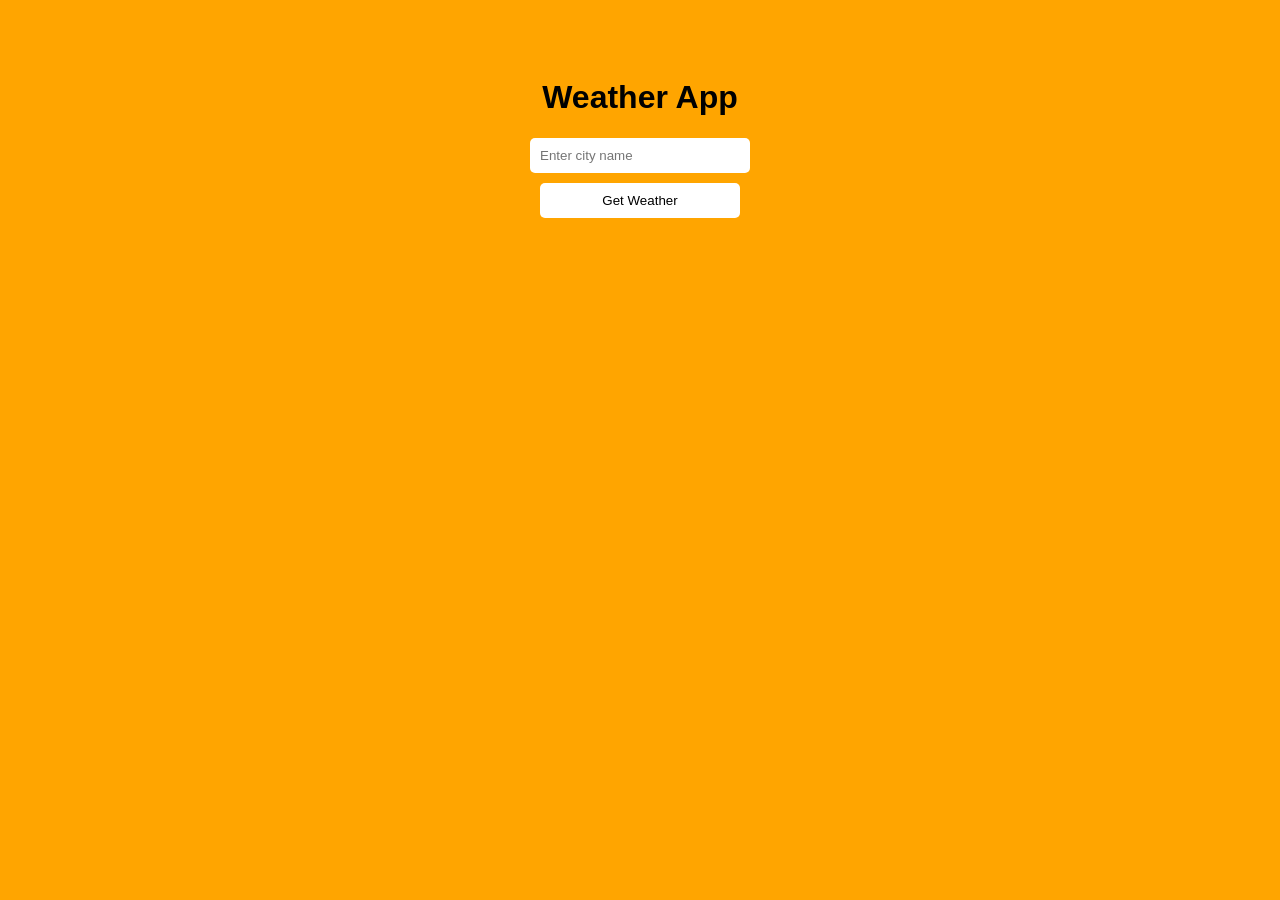
<file: WEEK 6/index.html>
<!DOCTYPE html>
<html>
<head>
  <title>Weather App</title>
  <style>
    body {
      background-color: orange;
      font-family: Arial, sans-serif;
      text-align: center;
      padding: 50px;
    }
    input, button {
      display: block;
      width: 200px;
      margin: 10px auto;
      padding: 10px;
      border: none;
      border-radius: 5px;
    }
    input { background-color: white; }
    button { background-color: white; cursor: pointer; }
    #tempResult {
      margin-top: 20px;
      padding: 15px;
      background-color: white;
      display: none; /* hide by default */
      text-align: left;
      border-radius: 8px;
      font-size: 16px;
      font-weight: bold;
    }
  </style>
</head>
<body>
  <h1>Weather App</h1>
  <input type="text" id="cityinput" placeholder="Enter city name" />
  <button onclick="getWeather()">Get Weather</button>
  <pre id="tempResult"></pre>

  <script>
    function getWeather() {
      const city = document.getElementById("cityinput").value.trim();
      const resultBox = document.getElementById("tempResult");

      if (!city) { 
        alert("Enter a city"); 
        resultBox.style.display = "none"; // hide output if empty
        return; 
      }

      const url = `https://wttr.in/${encodeURIComponent(city)}?format=%l:+%t+°C,+Humidity:+%h,+Wind:+%w`;

      fetch(url)
        .then(r => r.text())
        .then(text => {
          resultBox.innerText = text;
          resultBox.style.display = "inline-block"; // show output
        })
        .catch(() => {
          resultBox.innerText = "City not found";
          resultBox.style.display = "inline-block";
        });
    }
  </script>
</body>
</html>
</file>
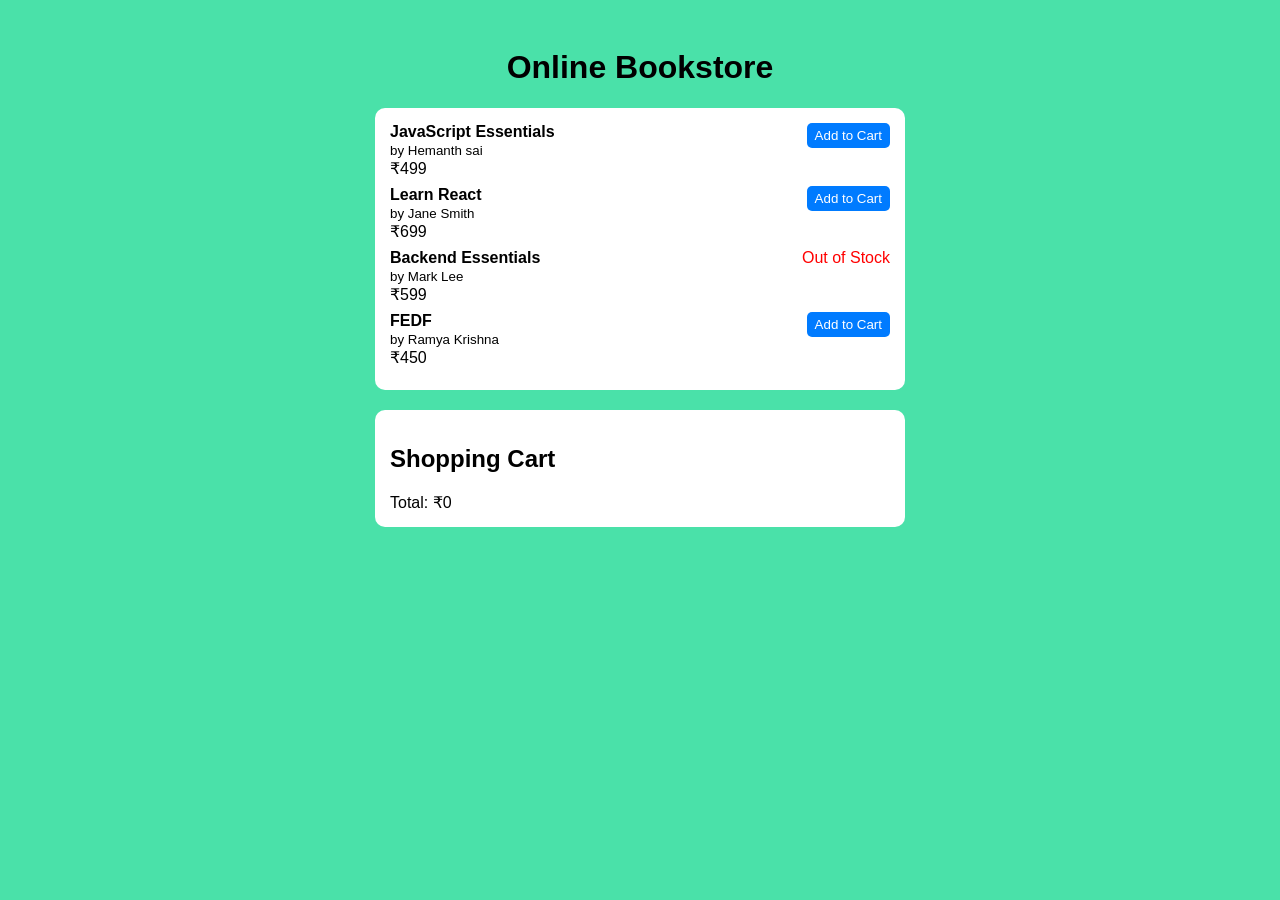
<file: week 7/index.html>
<!DOCTYPE html>
<html lang="en">
<head>
    <meta charset="UTF-8">
    <title>Simple Bookstore</title>
    <style>
        body 
        { font-family:Arial; 
            background: #4ae1a9; 
             padding: 20px; 
            }

        .book-list, .cart 
        { max-width: 500px; 
            margin: auto; 
            background: #fff; 
            padding: 15px; 
            border-radius: 10px; 
            margin-bottom: 20px; 
        }
        .book, .cart-item 
        { display: flex; 
            justify-content: space-between;
             margin-bottom: 8px;
             }
        button 
        { background: #007BFF;
             color: white; 
             border: none;
              border-radius: 5px; 
              padding: 5px 8px; 
              cursor: pointer; }

        button:hover 
        { 
            background: #0056b3;
         }
        .cart-item button 
        { 
            background: red; 
        }
    </style>
</head>
<body>
    <h1 style="text-align:center;">Online Bookstore</h1>

    <div class="book-list" id="bookList"></div>

    <div class="cart">
        <h2>Shopping Cart</h2>
        <div id="cartItems"></div>
        <div id="cartTotal">Total: ₹0</div>
    </div>

    <script type="module">
        import { displayBooks } from './books.js';
        import { cart } from './cart.js';
        import { updateCartUI } from './ui.js';

        displayBooks();           
        updateCartUI(cart);       
        
    </script>
</body>
</html>
</file>
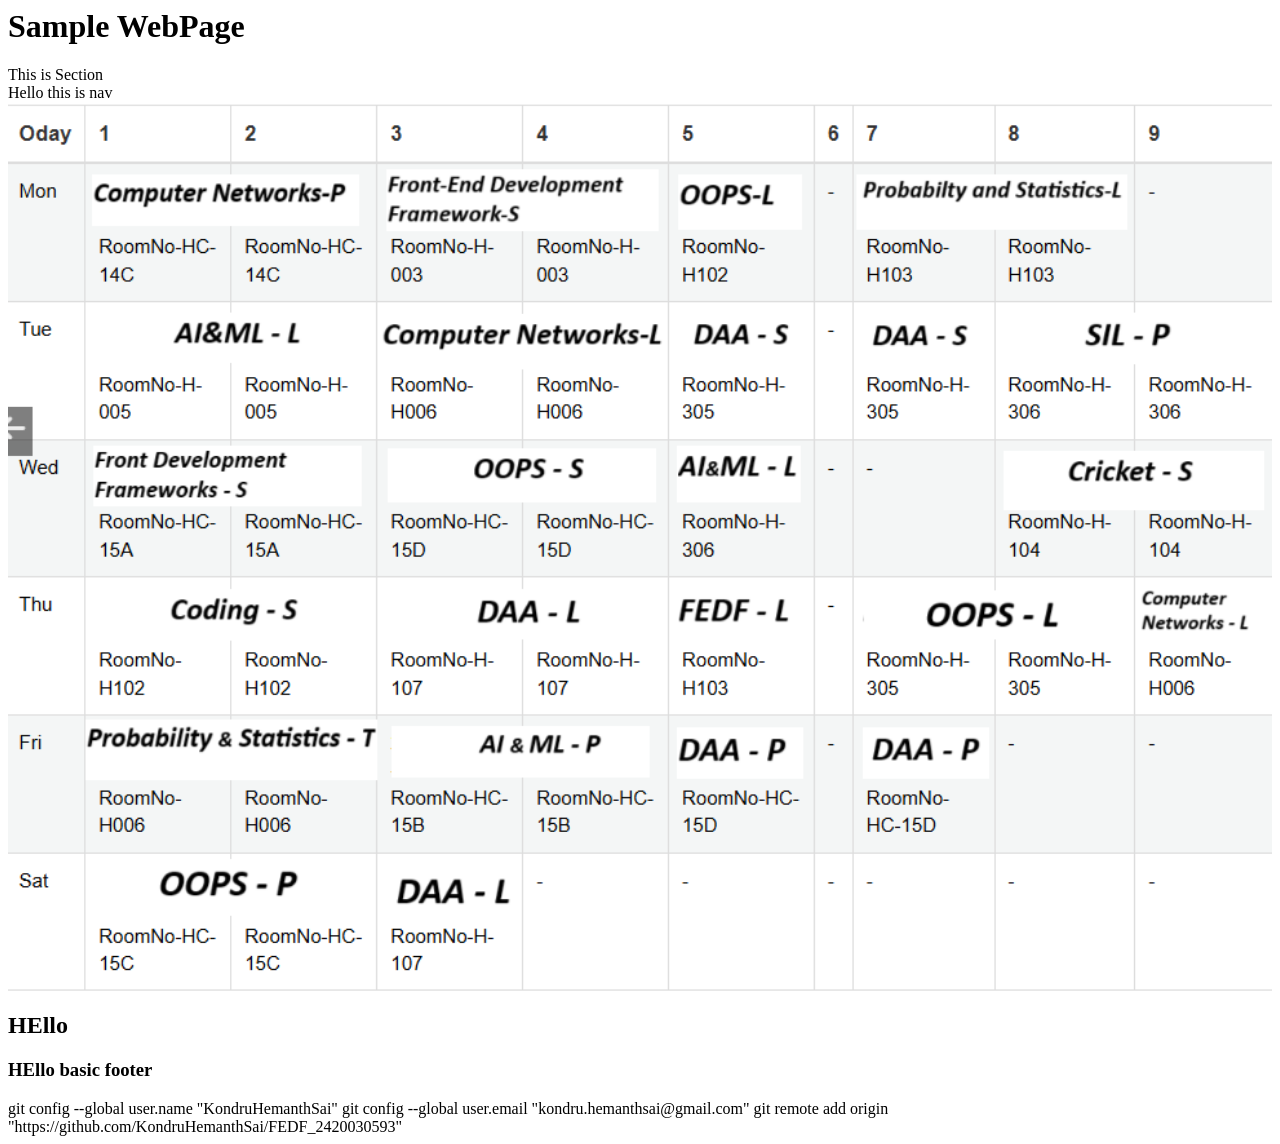
<file: webpage.html>
<html>

<head>
    <title> WebPage</title>
</head>

<body> 

    <header> <h1>Sample WebPage</h1></header>

    <section class="about">This is Section</section>
    
    <nav>Hello this is nav </nav>

    <img src="timetable.png" width="100%" height="auto">

    <aside><h1> HEllo</h1></aside>

    <footer> <h3>HEllo basic footer</h3></footer>
    
</body>
</html>

git config --global user.name "KondruHemanthSai"

git config --global user.email "kondru.hemanthsai@gmail.com"
git remote add origin "https://github.com/KondruHemanthSai/FEDF_2420030593"
</file>
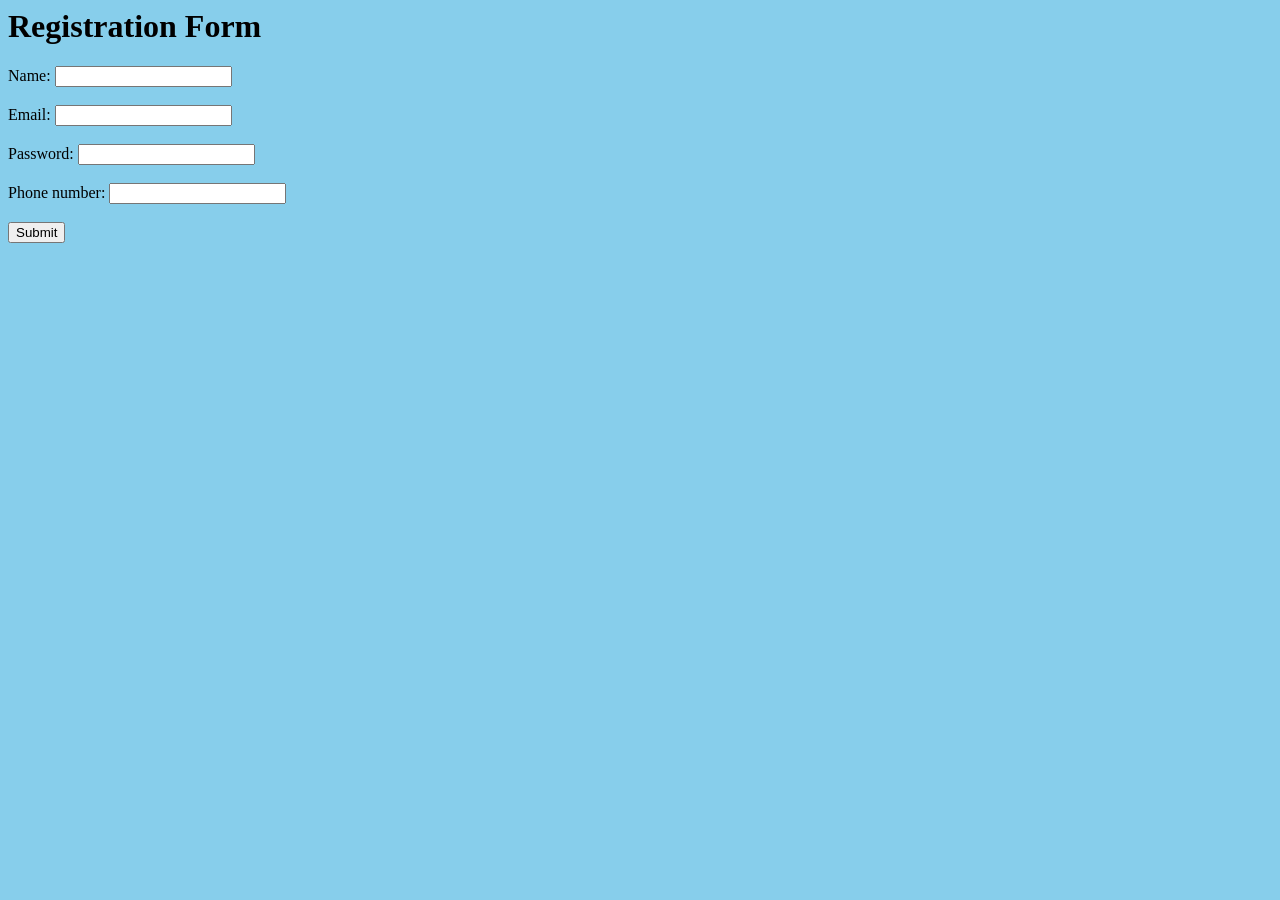
<file: WEEK 5/Form.html>
<html>
<head>
<title>Validation Registration Form</title>

<script>
function validate()
 {
    

    let name = document.getElementById("n").value;
    let email = document.getElementById("email").value;
    let pwd = document.getElementById("pwd").value;
       let number = document.getElementById("ph").value;

    if (!name || !email || !pwd || !number ) 
        window.alert("Details fill chey"); 
    else 
       document.write("Thank you for visiting");
 
       if(email=="hemanth@gmail.com" && pwd=="123")
       {
            

       }
  
}
</script>
</head>
<body style="background-color: skyblue;">
    <form onsubmit="validate()">
        <h1>Registration Form</h1>

        <label>Name:</label>
        <input type="text" id="n"><br><br>

        

        <label>Email:</label>
        <input type="text" id="email"><br><br>

          <label>Password:</label>
        <input type="password" id="pwd"><br><br>

        <label>Phone number:</label>
        <input type="tel" id="ph" maxlength="10"><br><br>
       
       


        <input type="submit" value="Submit">

    </form>
</body>
</html>
</file>
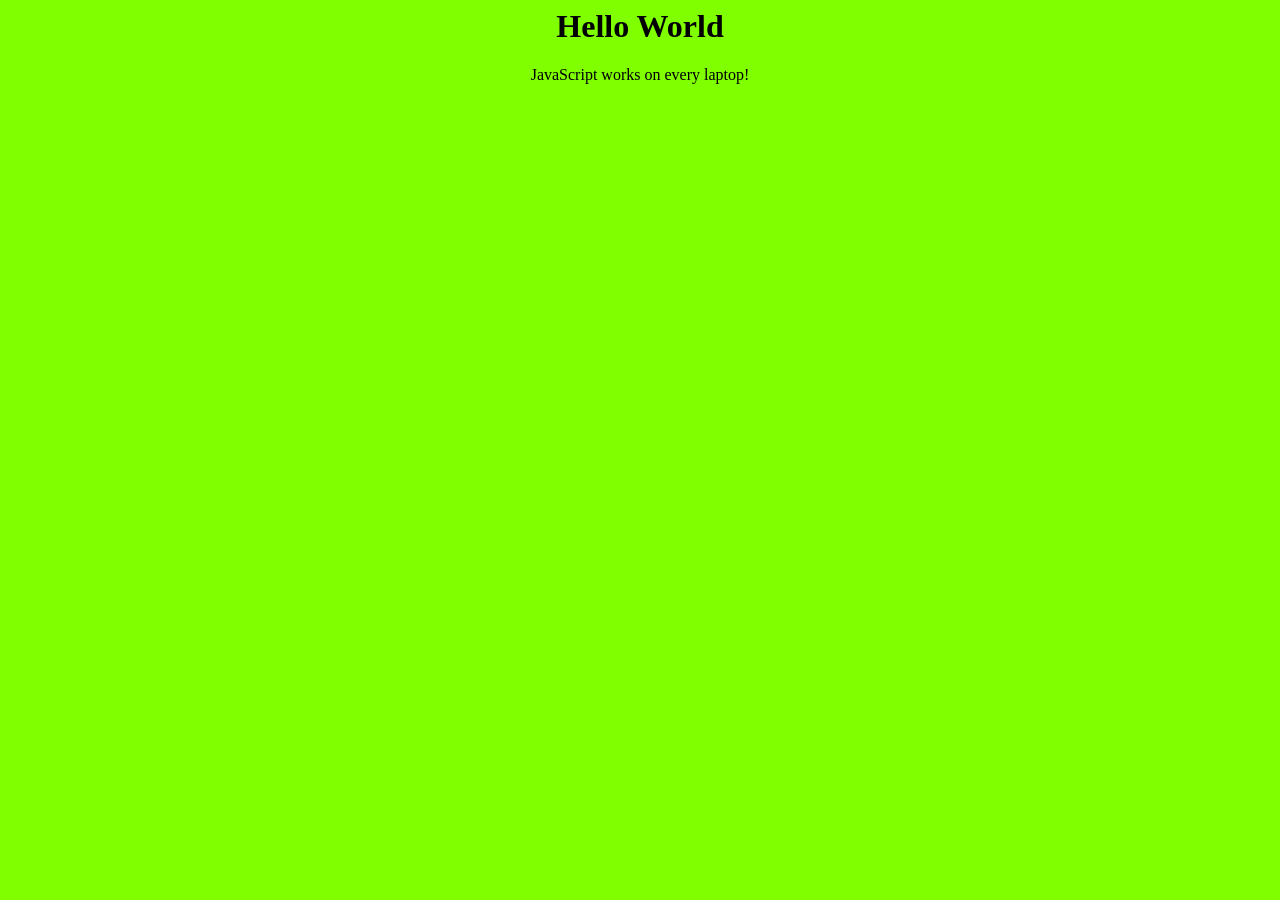
<file: WEEK 5/javascript.html>
<html>
<head>
   
    <title>JavaScript</title>
</head>
<body style="background-color: chartreuse;">
    <h1 style="text-align: center;">Hello World</h1>
    <p id="message" style="text-align: center;"></p>

    <script>
    
       
        document.getElementById("message").innerHTML = "JavaScript works on every laptop!";

       
        let a = 10, b = 5;
        let sum = a + b;
        alert("The sum of " + a + " and " + b + " is " + sum);

       
        for (let i = 1; i <= 3; i++)
         {
            alert("Count: " + i);
            


        }

    </script>

</body>
</html>
</file>
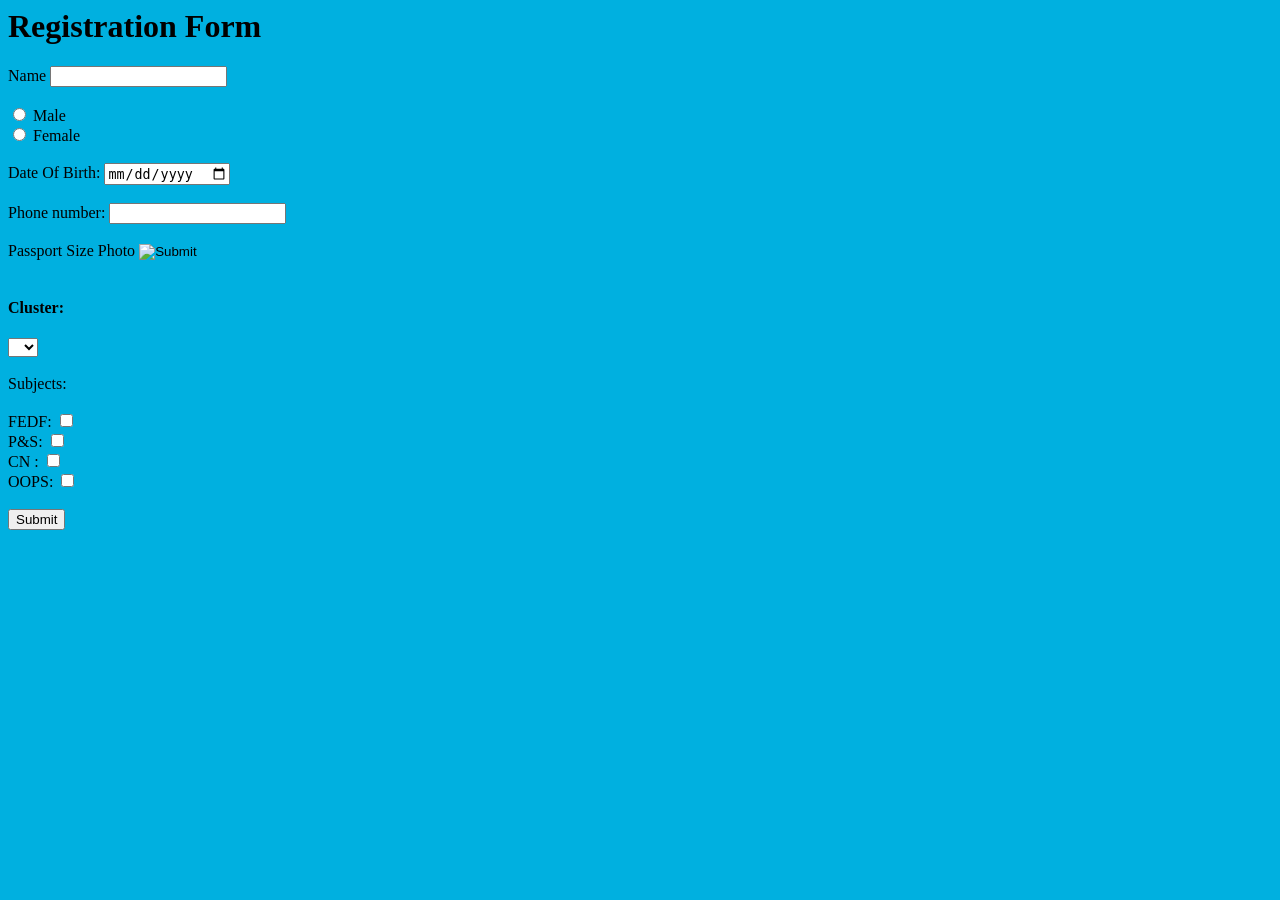
<file: week2/Form.html>
<html>

<head>
<title> Registration Form</title>
</head>
<body bgcolor="sky blue">
    <form action="Thankyou.html">
     
        <h1>Registration Form</h1>

        <label>Name</label>
        <input type="text"><br><br>


        <input type="radio" name="gender" value="male" required> Male<br>
        <input type="radio" name="gender" value="female"> Female<br><br>

        <label>Date Of Birth:</label>
        <input type="date"><br><br>

        
        <label>Phone number:</label>
        <input type="tel maxlength=10"><br><br>
       
        <label>Passport Size Photo</label>
        <input type="image"><br><br>

        <label><h4>Cluster:</h4></label>

        <select id="Cluster">
        <option value="1"> </option>
         <option value="2"> 1</option>
          <option value="3">2</option>
          <option value="4">3</option>
           </select>
        

        <br><br><label>Subjects:</label><br><br>

        <label>FEDF:</label>
         <input type="checkbox"><br>

          <label>P&S:</label>
          <input type="checkbox"><br>

          <label>CN :</label>
          <input type="checkbox"><br>

         <label>OOPS:</label>
         <input type="checkbox"><br><br>

        <input type= "submit"><br><br>


    </form>


</body>
</html>
</file>
